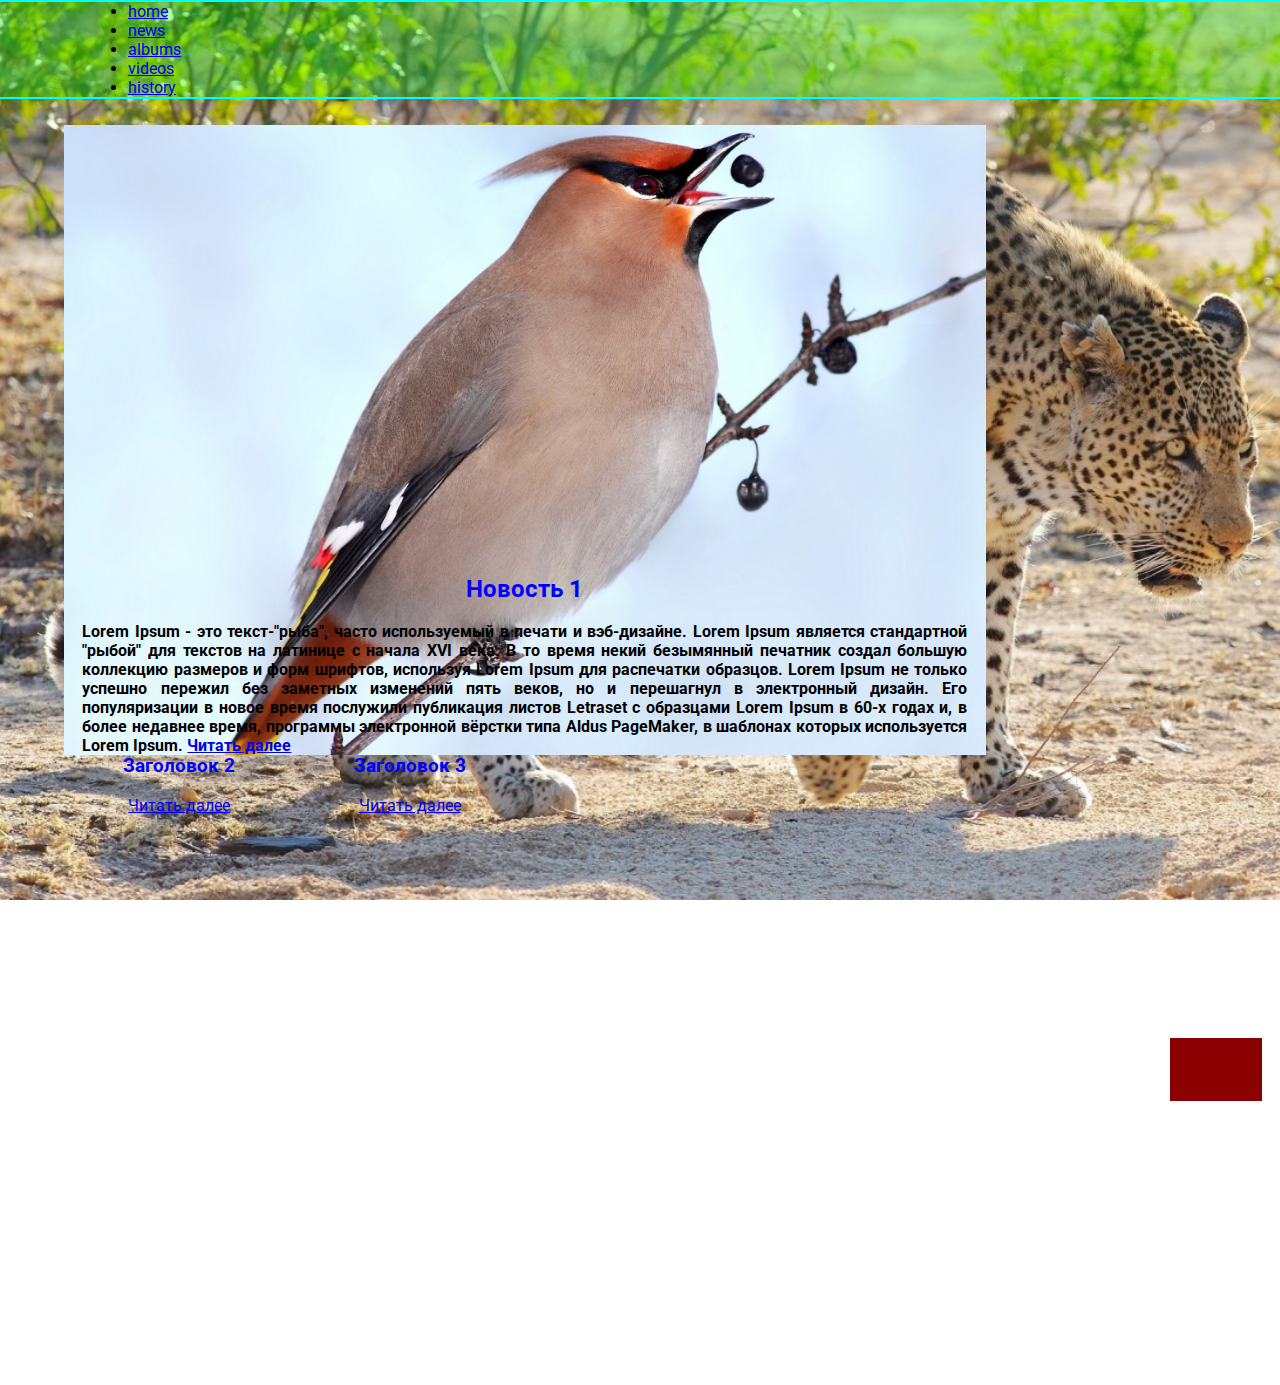
<file: site1/index.html>
<!DOCTYPE html>
<html lang="en">
<head>
    <meta charset="UTF-8">
    <title>Title</title>
    <link href="https://fonts.googleapis.com/css?family=Roboto" rel="stylesheet">
    <link rel="stylesheet" href="template/style/style.css">
</head>
<body>
<header>
    <nav>
        <ul>
            <li><a href="#">home</a></li>
            <li><a href="#">news</a></li>
            <li><a href="#">albums</a></li>
            <li><a href="#">videos</a></li>
            <li><a href="#">history</a></li>
        </ul>
    </nav></header>
<section class="main">
<div class="image">
<div class="text">
    <h2>Новость 1</h2><br>
    <h4>Lorem Ipsum - это текст-"рыба", часто используемый в печати и вэб-дизайне.
        Lorem Ipsum является стандартной "рыбой" для текстов на латинице с начала XVI века.
        В то время некий безымянный печатник создал большую коллекцию размеров и форм шрифтов, используя Lorem Ipsum
        для распечатки образцов. Lorem Ipsum не только успешно пережил без заметных изменений пять веков,
        но и перешагнул в электронный дизайн.
        Его популяризации в новое время
        послужили публикация листов Letraset с образцами Lorem Ipsum в 60-х годах и, в более недавнее время,
        программы электронной вёрстки типа Aldus PageMaker, в шаблонах которых используется Lorem Ipsum.
    <a href="#">Читать далее</a>
    </h4>
</div>
</div>
    <ul class="news">
            <li><h3>Заголовок 2</h3><br>
                <a href="#">Читать далее</a></li>
            <li><h3>Заголовок 3</h3><br>
                <a href="#">Читать далее</a></li>
    </ul>
</section>
</body>
</html>
</file>
<file: site1/template/style/style.css>
*{
    margin: 0;
    padding: 0;
}
body, html {
    margin: 0;
    padding: 0;
    width: 100%;
    height: 100%;
    overflow-y: visible;
    font-family: 'Roboto', sans-serif;
    background: white;
    background-size: cover;
    background-attachment: fixed;
    position: relative;
    background: gray;
}
.navigation{
    width: 100%;
    height: 5%;
    margin: auto;
    margin-top: 0;
display: flex;
    border-top: 0.25vh solid aqua;
    border-bottom: 0.25vh solid aqua;
}
nav{
    width: 80%;
    height: 10%;
    padding-left: 10%;
    padding-right: 10%;
    border-top: 0.25vh solid aqua;
    border-bottom: 0.25vh solid aqua;
    display: flex;
    background: rgba(0,255,0,0.3);
}
nav>a{
    display: inline-flex;
    width: 20%;
    margin: auto;
    justify-content: center;
    text-decoration: none;
    font-size: 1.3em;
    margin-left: 0;
    text-align: center;
    margin-right: 0;
    text-transform: uppercase;
}
.main{
    width: 90%;
    height: 70%;
    margin: auto;
    margin-top: 2%;
    position: relative;
}
.image{
    width: 80%;
    height: 100%;
    background: url("../images/1.jpg");
    background-size: cover;
    display: flex;
}
.text{
    width: 100%;
    height: auto;
    background: transparent;
    margin: auto;
    margin-bottom: 0%;
    text-decoration-color: #1a1a1a;
}
.text>h4{
    padding-left: 2%;
    padding-right: 2%;
    text-align: justify;
}
.news{
    width: 100%;
    height: 100%;
    margin: 0;
    padding: 0;
    list-style: none;
    display: flex;
    position: relative;

}
ul.news>li{
    text-align: center;
}
.another-news>li:nth-child(1){
    background: url("/site3/template/images/2.jpg");
    background-size: cover;
    background-position: center;
}
.another-news>li:nth-child(2){
    background: url("/site3/template/images/3.jpg");
    background-size: cover;
    background-position: center;
}
.news>li>h2{
    margin: auto;
    margin-bottom: 0;
}
.news p{
    margin: 0;
    text-align: justify;
    padding-left: 2%;
    padding-right: 2%;
    padding-bottom: 2%;
}
.news>li{
    width: 20%;
    height: auto;
}
.another-news>li:nth-child(2){
    background: url("../images/3.jpg");
    background-size: cover;
    background-position: center center;
}
.another-news {
    width: 100%;
    height: 100%;
    list-style: none;
}
.another-news>li{
    height: 50%;
}
p{
    margin-top: 1%;
    margin-left: 2%;
    margin-right: 2%;
}
h2{
    color:blue;
    text-align: center;
}
h3{
    color: blue;
}
div.news{
    width: 100%;
    height: auto;
    background: magenta;
    overflow: auto;
}
section:after{
     content: "";
     width: 5%;
     height: 10%;
     background: url("/site3/template/images/4.png");
    margin: auto;
    position: relative;
    left: -2.5%;
    background-position-y: 35%;
 }
section:before{
    content: "";
    width: 5%;
    height: 100px;
    background: purple;
margin: auto;
    position: relative;
    left: 2.5%;
}
li.class1{
    background: url("/site3/template/images/1.jpg");
    width: 80%;
    height: auto;
    background-size: cover;
    display: inline-flex;
    flex-direction: column;
    pointer-events: none;
    /*filter: blur(5px);*/
}
li.another-news .class1 {
   width: 20%;
}
.news:after{
    content: "";
    width: 8%;
    height: 10%;
    background: darkred;
    position: absolute;
    top: 45%;
    left: 96%;
    pointer-events: all;
}
.a1{
    text-transform: uppercase;
}
.sec{
    width: 80%;
    height: 200px;
background: darkred;
    margin: auto;
    margin-top: 3%;
    margin-bottom: 3%;
}
.modal{
    width: 80%;
    height: 80%;
    background: blue;
position: fixed;
    left: 10%;
    top: 10%;
    display: none;
}
.overlay{
    width: 100%;
    height: 100%;
    left: 0;
    top: 0;
    position: fixed;
    background: rgba(8,8,8,0.8);
    display: none;
}
.showmodal{
    display: flex;
}
/*.reg{
    display: flex;
    width: 20%;
    flex-direction: column;
    margin-bottom: 50px;
    height: 20%;
    margin-left: 10%;
}
.reg input{
    margin: auto;
    margin-bottom: 2%;
    height: 20%;
    width: 100%;
    padding: 0;
    border: 0;
}*/
.reg{
    display: inline-flex;
    width: 60%;
    flex-direction: row;
    justify-content: center;
    height: 100%;
   background: #9e9e9e;
}
.reg input{
    margin: auto;
    height: 50%;
    width: 20%;
    padding: 0;
    border: 0;
    text-align: center;
}

section.new{
    width: 80%;
    height: 500px;
}
.reg a{
    display: inline-flex;
    width: 20%;
    margin: auto;
    text-align: center;
    justify-content: center;
}
@media screen and (max-width: 1650px) {
    body, html {
        background: url("../images/3.jpg");
        background-size: cover;
        background-attachment: fixed;
    }
}
    input:focus::placeholder {
        color: transparent;
    }
    input:focus::-ms-input-placeholder{
        color: transparent;
    }
    .avtoriz{
        display: flex;
        width: 100%;
        height: 5%;
    }
    .search{
        width: 40%;
        background: aliceblue;
        display: flex;
        margin: auto;
        height: 100%;
    }
    .search input {
        height: 50%;
        margin: auto;
        text-align: center;
        margin-right: 2%;
    }
    .search input[type="text"]{
        width: 25%;
    }
    .search input[type="submit"]{
        margin-left: 1%;
    }
</file>
